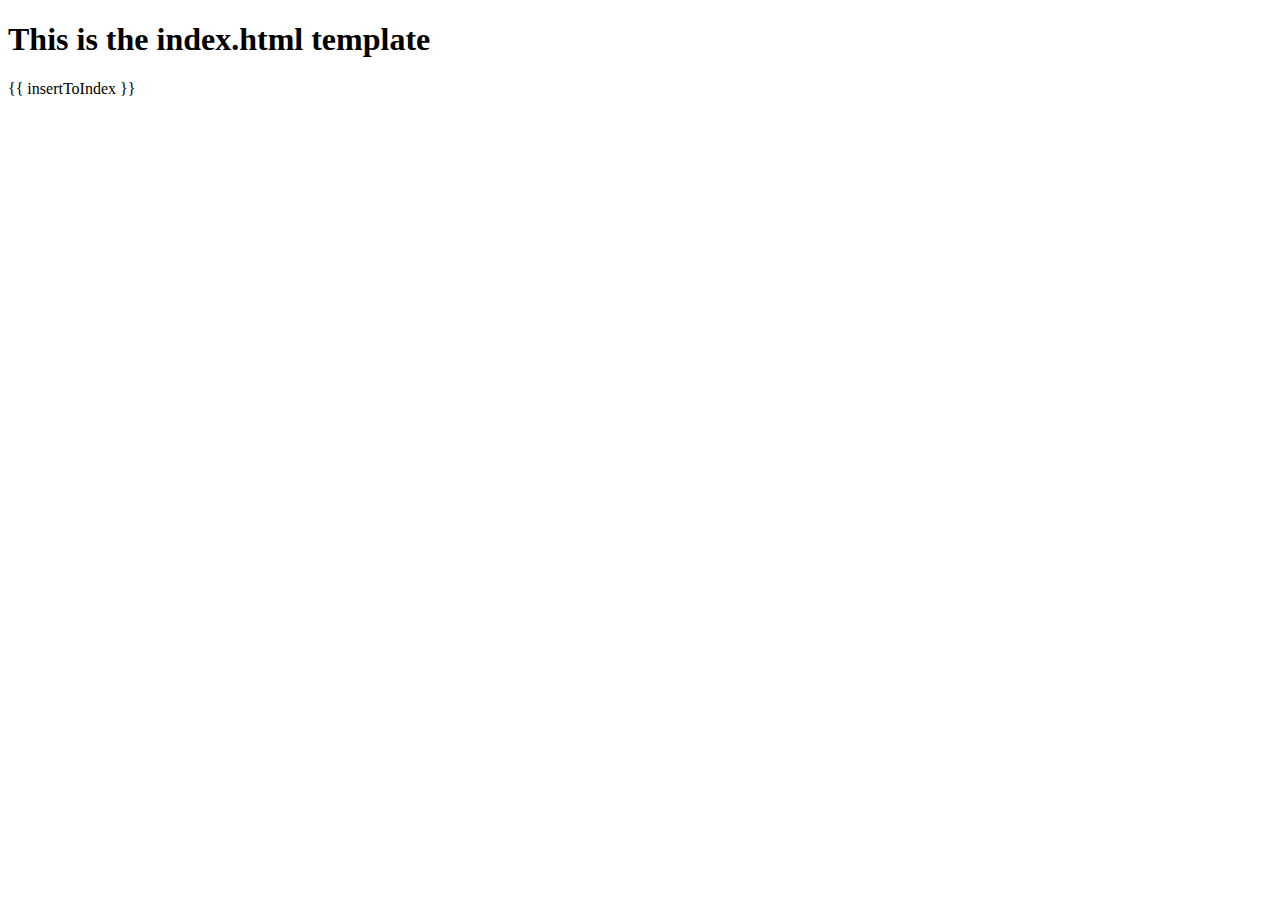
<file: My_Django_Stuff/ProTwo/templates/AppTwo/index.html>
<!DOCTYPE html>
<html lang="en">
<head>
    <meta charset="UTF-8">
    <meta name="viewport" content="width=device-width, initial-scale=1.0">
    <meta http-equiv="X-UA-Compatible" content="ie=edge">
    <title>AppTwo -> index.html</title>
</head>
<body>
    <h1>This is the index.html template</h1>
    {{ insertToIndex }}
</body>
</html>
</file>
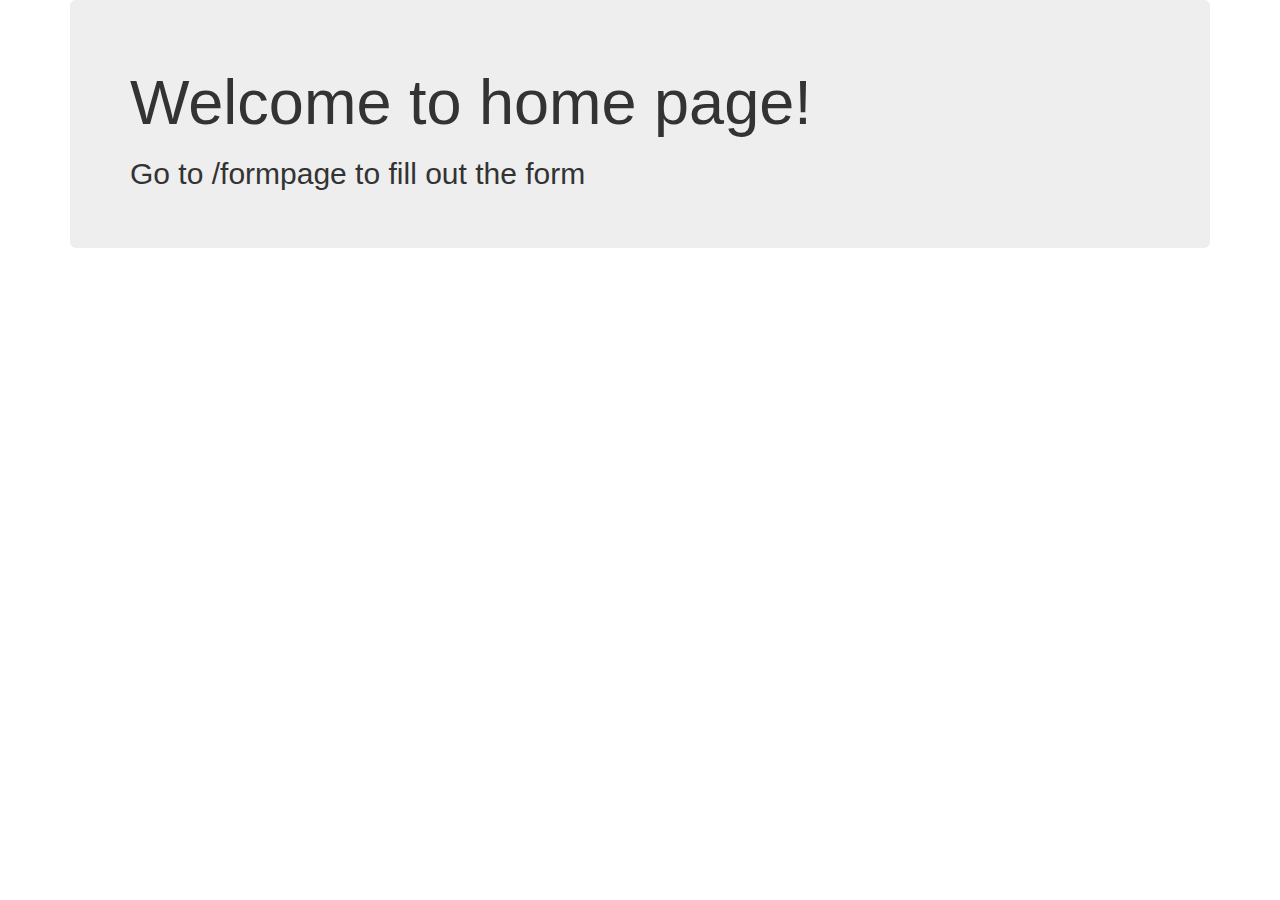
<file: Django-Python-Full-Stack-Web-Devloper-master/Django_Level_Three/basicforms/templates/basicapp/index.html>
<!DOCTYPE html>
<html>
  <head>
    <meta charset="utf-8">
    <title>HOME</title>
    <link rel="stylesheet" href="https://maxcdn.bootstrapcdn.com/bootstrap/3.3.7/css/bootstrap.min.css" integrity="sha384-BVYiiSIFeK1dGmJRAkycuHAHRg32OmUcww7on3RYdg4Va+PmSTsz/K68vbdEjh4u" crossorigin="anonymous">

  </head>
  <body>
    <div class="container">
      <div class="jumbotron">
        <h1>Welcome to home page!</h1>
        <h2>Go to /formpage to fill out the form</h2>
      </div>
    </div>

  </body>
</html>
</file>
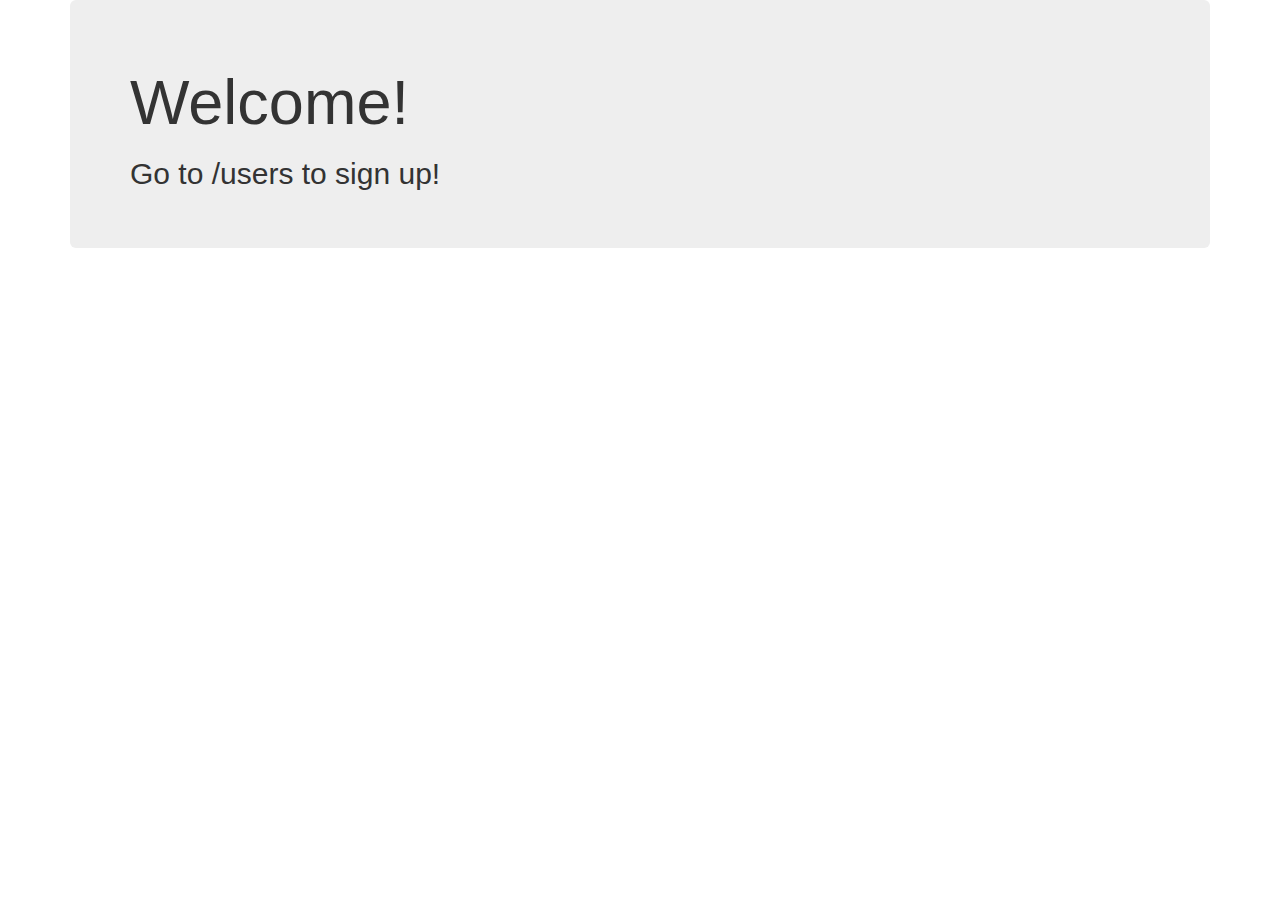
<file: Django-Python-Full-Stack-Web-Devloper-master/Django_Level_Three/ProTwo/templates/appTwo/index.html>
<!DOCTYPE html>
<html>
  <head>
    <meta charset="utf-8">
    <title>Home</title>
    <!-- Latest compiled and minified CSS -->
    <link rel="stylesheet" href="https://maxcdn.bootstrapcdn.com/bootstrap/3.3.7/css/bootstrap.min.css" integrity="sha384-BVYiiSIFeK1dGmJRAkycuHAHRg32OmUcww7on3RYdg4Va+PmSTsz/K68vbdEjh4u" crossorigin="anonymous">

  </head>
  <body>
    <div class="container">
      <div class="jumbotron">
        <h1>Welcome!</h1>
        <h2>Go to /users to sign up!</h2>
      </div>
    </div>


  </body>
</html>
</file>
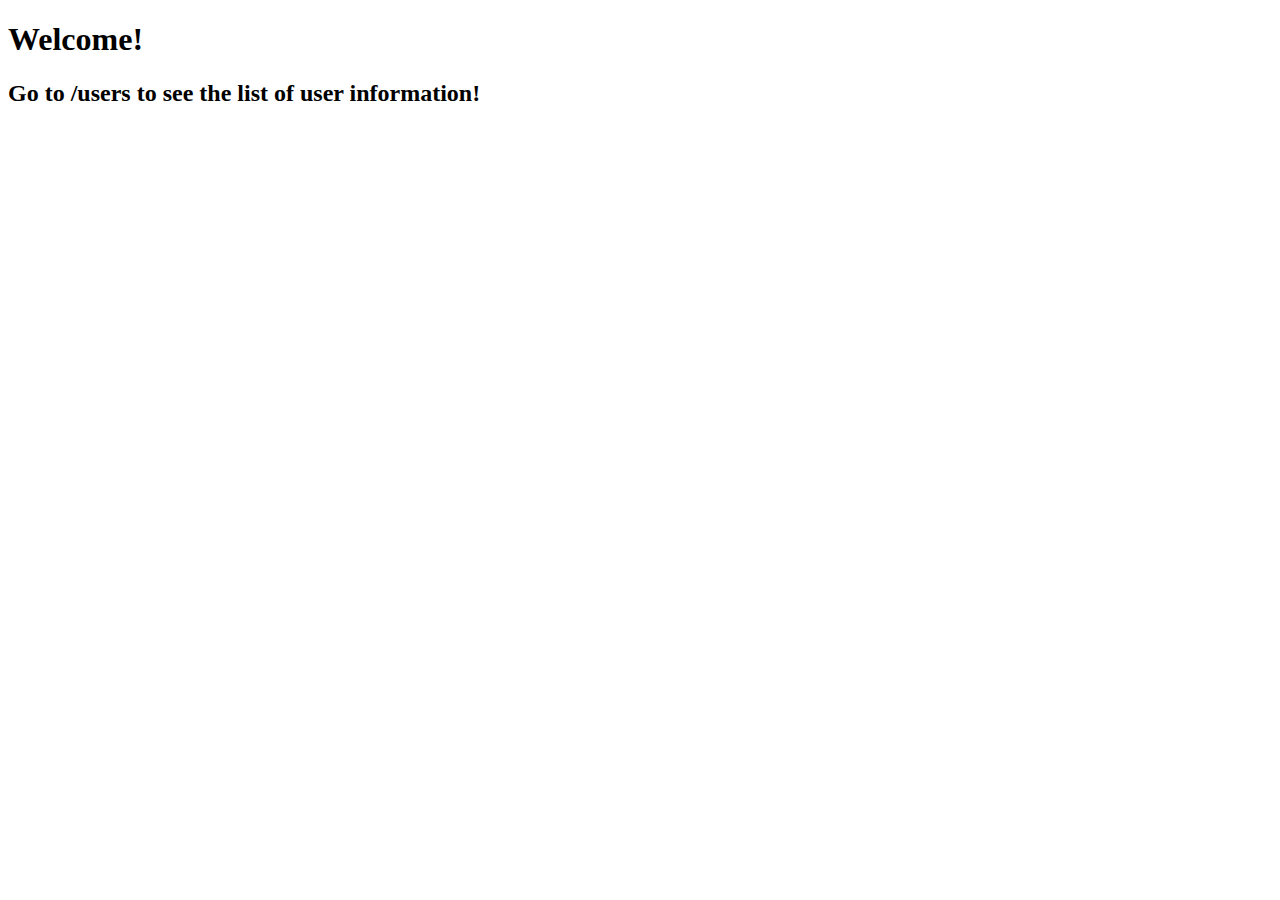
<file: Django-Python-Full-Stack-Web-Devloper-master/Django_Level_Two/ProTwo/templates/appTwo/index.html>
<!DOCTYPE html>
<html>
  <head>
    <meta charset="utf-8">
    <title>Home</title>
  </head>
  <body>
    <h1>Welcome!</h1>
    <h2>Go to /users to see the list of user information!</h2>

  </body>
</html>
</file>
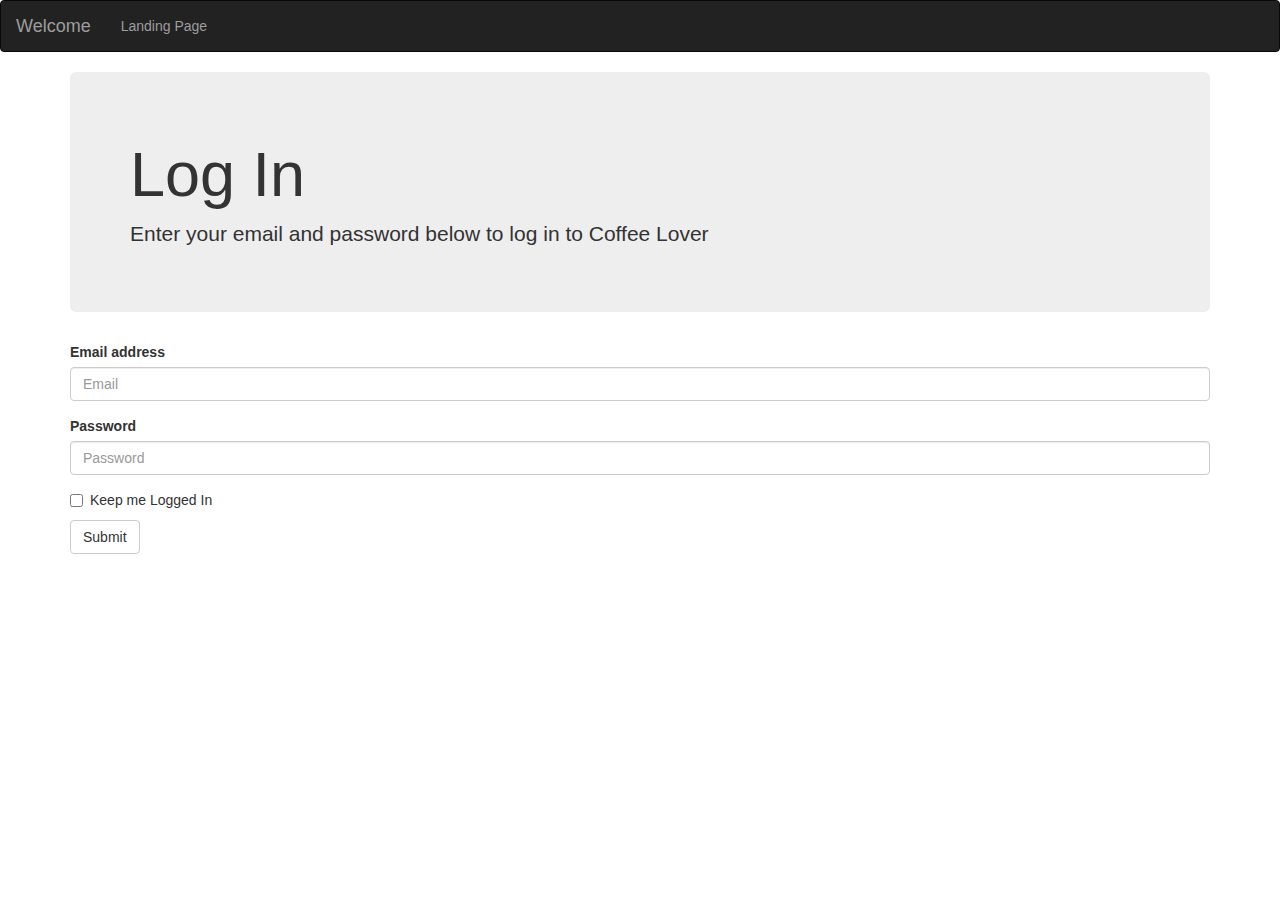
<file: Django-Python-Full-Stack-Web-Devloper-master/Bootstrap/Bootstrap_Project_Signup.html>
<!DOCTYPE html>
<html>
  <head>
    <meta charset="utf-8">
    <title>Bootstrap Project</title>
    <!-- Latest compiled and minified CSS -->
    <link rel="stylesheet" href="https://maxcdn.bootstrapcdn.com/bootstrap/3.3.7/css/bootstrap.min.css" integrity="sha384-BVYiiSIFeK1dGmJRAkycuHAHRg32OmUcww7on3RYdg4Va+PmSTsz/K68vbdEjh4u" crossorigin="anonymous">

  </head>
  <body>


    <!-- NAVBAR  -->

    <nav class="navbar navbar-inverse">
      <div class="container-fluid">
    <!-- Brand and toggle get grouped for better mobile display -->
    <div class="navbar-header">
      <button type="button" class="navbar-toggle collapsed" data-toggle="collapse" data-target="#bs-example-navbar-collapse-1" aria-expanded="false">
        <span class="sr-only">Toggle navigation</span>
        <span class="icon-bar"></span>
        <span class="icon-bar"></span>
        <span class="icon-bar"></span>
      </button>
      <a class="navbar-brand" href="#">Welcome</a>
    </div>

    <!-- Collect the nav links, forms, and other content for toggling -->
    <div class="collapse navbar-collapse" id="bs-example-navbar-collapse-1">
      <ul class="nav navbar-nav">
        <li ><a href="Bootstrap_Project_Main.html">Landing Page</a></li>

      </ul>


      </div><!-- /.navbar-collapse -->
    </div><!-- /.container-fluid -->

    </nav>



  <div class="container">
    <div class="jumbotron">
      <h1>Log In</h1>
      <p>Enter your email and password below to log in to Coffee Lover</p>

    </div>


  <form>
      <div class="form-group">
        <label for="exampleInputEmail1">Email address</label>
        <input type="email" class="form-control" id="exampleInputEmail1" placeholder="Email">
      </div>
      <div class="form-group">
        <label for="exampleInputPassword1">Password</label>
        <input type="password" class="form-control" id="exampleInputPassword1" placeholder="Password">
      </div>
      <div class="checkbox">
        <label>
          <input type="checkbox"> Keep me Logged In
        </label>
      </div>
      <button type="submit" class="btn btn-default">Submit</button>
  </form>

  </div>


  </body>
</html>
</file>
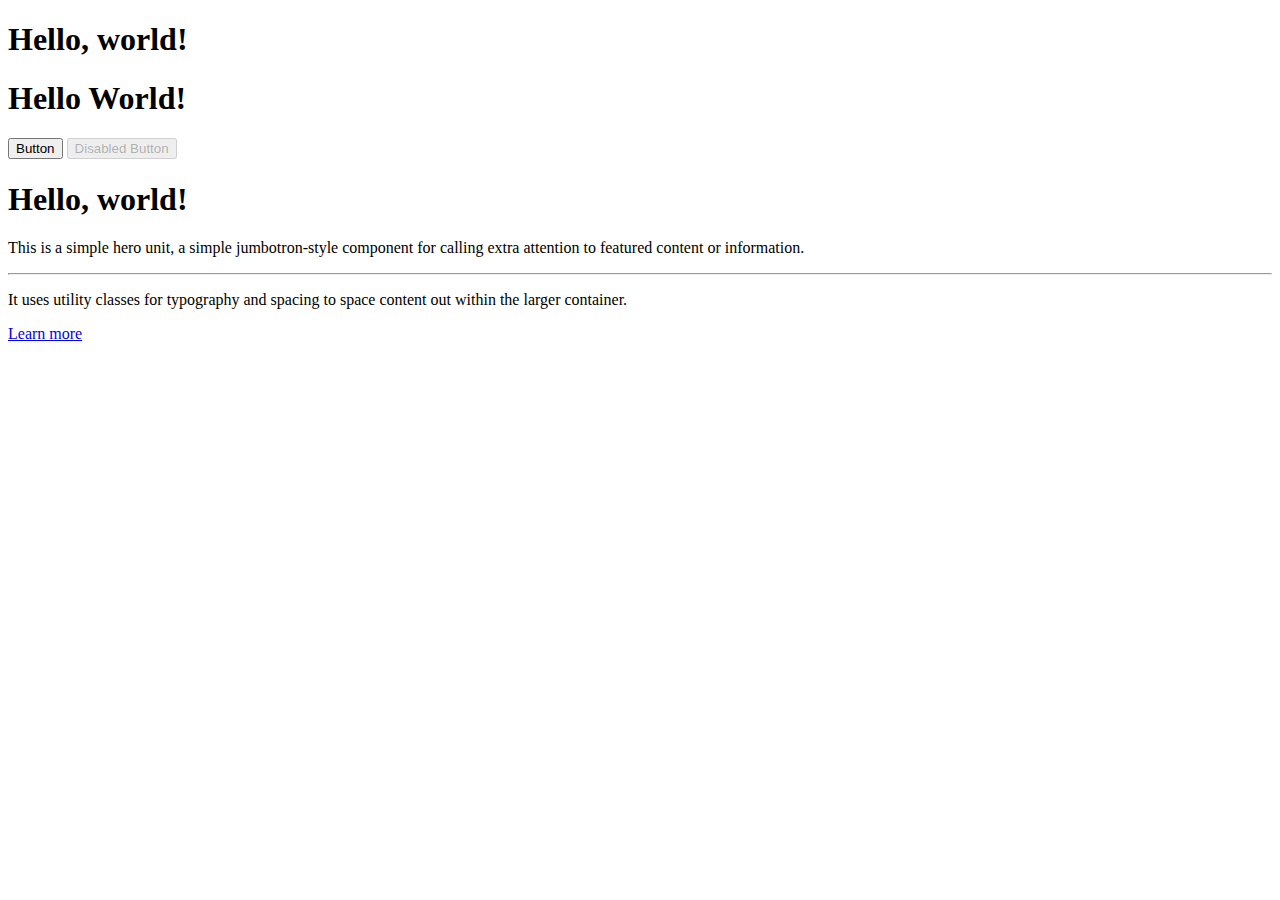
<file: Django-Python-Full-Stack-Web-Devloper-master/Bootstrap/Part1_Buttons.html>
<!DOCTYPE html>
<html lang="en">
  <head>
    <!-- Required meta tags always come first -->
    <meta charset="utf-8">
    <meta name="viewport" content="width=device-width, initial-scale=1, shrink-to-fit=no">
    <meta http-equiv="x-ua-compatible" content="ie=edge">

    <!-- Bootstrap CSS -->
    <link rel="stylesheet" href="https://maxcdn.bootstrapcdn.com/bootstrap/4.0.0-alpha.5/css/bootstrap.min.css" integrity="sha384-AysaV+vQoT3kOAXZkl02PThvDr8HYKPZhNT5h/CXfBThSRXQ6jW5DO2ekP5ViFdi" crossorigin="anonymous">
  </head>
  <body>

    <!-- No Container -->
    <h1>Hello, world!</h1>

    <!-- With Container -->
    <div class="container">
      <h1>Hello World!</h1>
      <button class="btn btn-success btn-lg active" type="button" name="button">Button</button>
      <button class="btn " disabled type="button" name="button">Disabled Button</button>
    </div>

    <!-- JumboTron -->
    <div class="container">


    <div class="jumbotron">
      <!-- <div class="container"> -->


  <h1 class="display-3">Hello, world!</h1>
  <p class="lead">This is a simple hero unit, a simple jumbotron-style component for calling extra attention to featured content or information.</p>
  <hr class="my-2">
  <p>It uses utility classes for typography and spacing to space content out within the larger container.</p>
  <p class="lead">
    <a class="btn btn-primary btn-lg " href="#" role="button">Learn more</a>
  </p>
<!-- </div> -->
</div>
</div>

  </body>
</html>
</file>
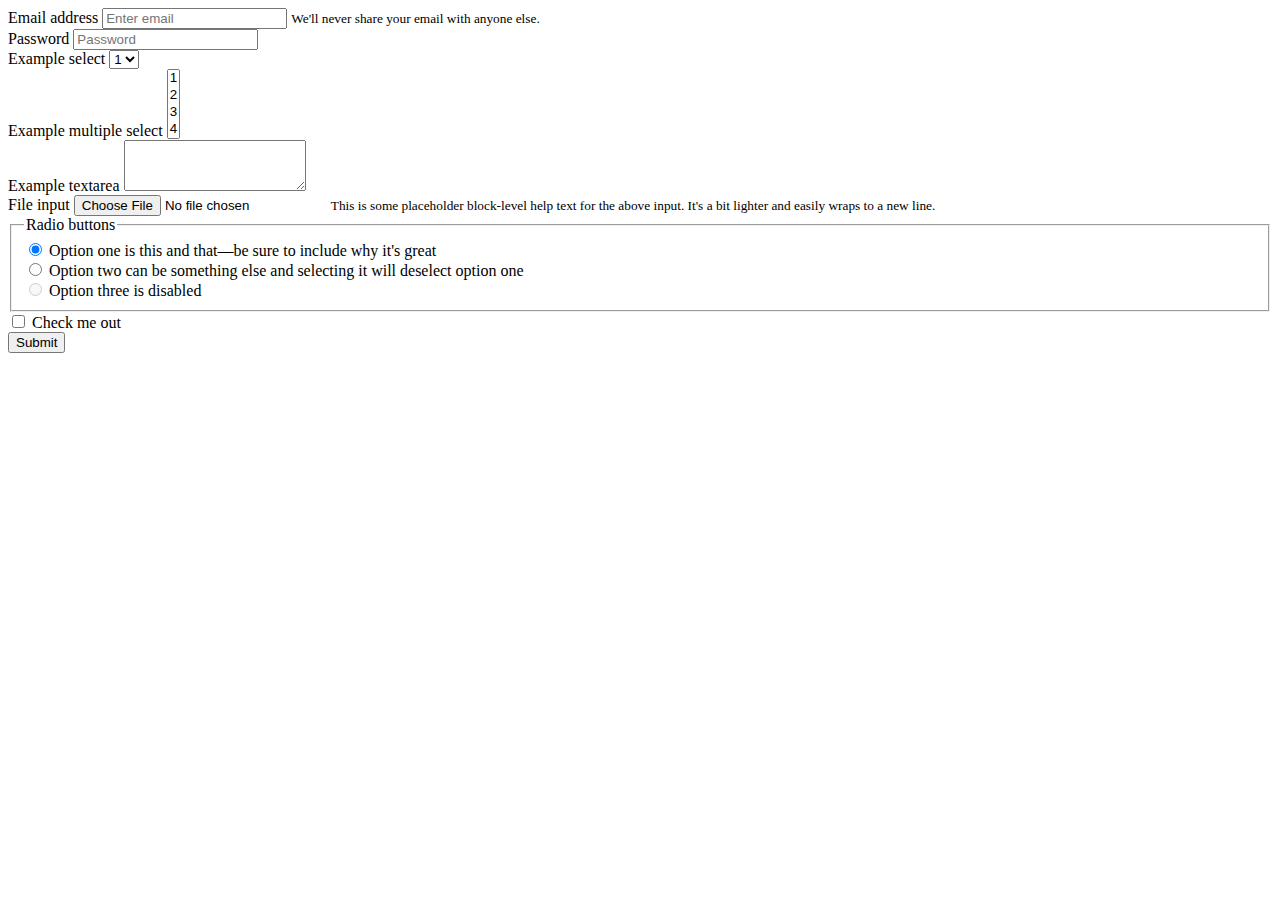
<file: Django-Python-Full-Stack-Web-Devloper-master/Bootstrap/Part2_Forms.html>
<!DOCTYPE html>
<html>
  <head>
    <meta charset="utf-8">
    <!-- Bootstrap CSS -->
    <link rel="stylesheet" href="https://maxcdn.bootstrapcdn.com/bootstrap/4.0.0-alpha.5/css/bootstrap.min.css" integrity="sha384-AysaV+vQoT3kOAXZkl02PThvDr8HYKPZhNT5h/CXfBThSRXQ6jW5DO2ekP5ViFdi" crossorigin="anonymous">

    <title>Forms</title>
  </head>
  <body>
    <div class="container">

<!--
      The <fieldset> tag is used to group related elements in a form.

      The <fieldset> tag draws a box around the related elements.
 -->


  <form>

    <!-- EMAIL SUBMISSION -->

  <div class="form-group">
    <label for="exampleInputEmail1">Email address</label>
    <input type="email" class="form-control" id="exampleInputEmail1" aria-describedby="emailHelp" placeholder="Enter email">
    <small id="emailHelp" class="form-text text-muted">We'll never share your email with anyone else.</small>
  </div>

  <!-- PASSWORD -->


  <div class="form-group">
    <label for="exampleInputPassword1">Password</label>
    <input type="password" class="form-control" id="exampleInputPassword1" placeholder="Password">
  </div>

  <!-- DROPDOWN SELECT -->


  <div class="form-group">
    <label for="exampleSelect1">Example select</label>
    <select class="form-control" id="exampleSelect1">
      <option>1</option>
      <option>2</option>
      <option>3</option>
      <option>4</option>
      <option>5</option>
    </select>
  </div>


  <!-- MULTIPLE SELECT OPTIONS -->

  <div class="form-group">
    <label for="exampleSelect2">Example multiple select</label>
    <select multiple class="form-control" id="exampleSelect2">
      <option>1</option>
      <option>2</option>
      <option>3</option>
      <option>4</option>
      <option>5</option>
    </select>
  </div>


  <!-- TEXT AREA -->

  <div class="form-group">
    <label for="exampleTextarea">Example textarea</label>
    <textarea class="form-control" id="exampleTextarea" rows="3"></textarea>
  </div>


  <!-- FILE UPLOAD INPUT -->

  <div class="form-group">
    <label for="exampleInputFile">File input</label>
    <input type="file" class="form-control-file" id="exampleInputFile" aria-describedby="fileHelp">
    <small id="fileHelp" class="form-text text-muted">This is some placeholder block-level help text for the above input. It's a bit lighter and easily wraps to a new line.</small>
  </div>

  <!-- RADIO BUTTONS -->

  <fieldset class="form-group">
    <legend>Radio buttons</legend>
    <div class="form-check">
      <label class="form-check-label">
        <input type="radio" class="form-check-input" name="optionsRadios" id="optionsRadios1" value="option1" checked>
        Option one is this and that&mdash;be sure to include why it's great
      </label>
    </div>


    <div class="form-check">
    <label class="form-check-label">
        <input type="radio" class="form-check-input" name="optionsRadios" id="optionsRadios2" value="option2">
        Option two can be something else and selecting it will deselect option one
      </label>
    </div>




    <div class="form-check disabled">
    <label class="form-check-label">
        <input type="radio" class="form-check-input" name="optionsRadios" id="optionsRadios3" value="option3" disabled>
        Option three is disabled
      </label>
    </div>


  </fieldset>


  <!-- CHECK BUTTON -->

  <div class="form-check">
    <label class="form-check-label">
      <input type="checkbox" class="form-check-input">
      Check me out
    </label>
  </div>


  <button type="submit" class="btn btn-primary">Submit</button>


</form>

</div>

  </body>
</html>
</file>
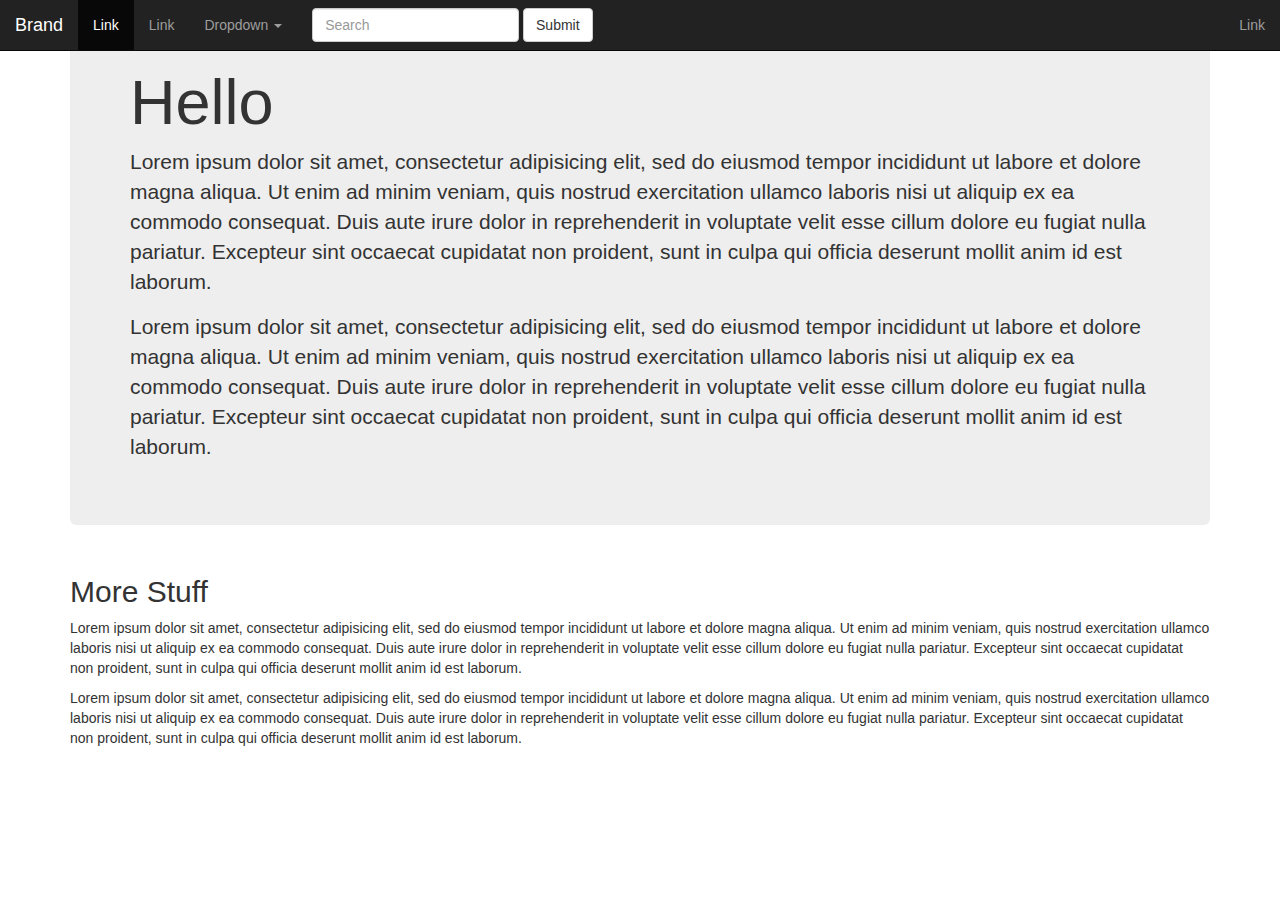
<file: Django-Python-Full-Stack-Web-Devloper-master/Bootstrap/Part3_Navbar.html>
<!DOCTYPE html>
<html>
  <head>
    <meta charset="utf-8">
    <title></title>
    <!-- Latest compiled and minified CSS -->
    <link rel="stylesheet" href="https://maxcdn.bootstrapcdn.com/bootstrap/3.3.7/css/bootstrap.min.css" integrity="sha384-BVYiiSIFeK1dGmJRAkycuHAHRg32OmUcww7on3RYdg4Va+PmSTsz/K68vbdEjh4u" crossorigin="anonymous">

  </head>

  <body>
    
  	<!-- DOCUMENTATION NAVBAR -->

  	<nav class="navbar navbar-default navbar-inverse navbar-fixed-top">

      <!-- Inside of a Container -->
    <div class="container-fluid">

      <!-- Brand and toggle get grouped for better mobile display -->
      <!-- This is the actual code that create the "hamburger icon" -->
      <!-- The data-target grabs ids to put into the icon -->
      <div class="navbar-header">
        <button type="button" class="navbar-toggle collapsed" data-toggle="collapse" data-target="#bs-example-navbar-collapse-1" aria-expanded="false">

          <!--  Code for the hamburger icon-->
          <span class="sr-only">Toggle navigation</span>
          <span class="icon-bar"></span>
          <span class="icon-bar"></span>
          <span class="icon-bar"></span>
        </button>

        <a class="navbar-brand" href="#">Brand</a>
      </div>

      <!-- Anything inside of collapse navbar-collapse goes into the "hamburger" -->
      <div class="collapse navbar-collapse" id="bs-example-navbar-collapse-1">
        <ul class="nav navbar-nav">
          <li class="active"><a href="#">Link <span class="sr-only">(current)</span></a></li>
          <li><a href="#">Link</a></li>
          <li class="dropdown">
            <a href="#" class="dropdown-toggle" data-toggle="dropdown" role="button" aria-haspopup="true" aria-expanded="false">Dropdown <span class="caret"></span></a>
            <ul class="dropdown-menu">
              <li><a href="#">Action</a></li>
              <li><a href="http://www.google.com">Go to Google</a></li>
              <li><a href="#">Something else here</a></li>

              <!-- Use this to separate a new link -->

              <li role="separator" class="divider"></li>
              <li><a href="#">Separated link</a></li>
            </ul>
          </li>
        </ul>

        <!-- SEARCH BAR -->
        <form class="navbar-form navbar-left" role="search">
          <div class="form-group">
            <input type="text" class="form-control" placeholder="Search">
          </div>
          <button type="submit" class="btn btn-default">Submit</button>
        </form>


        <!-- Stuff on the Right -->

        <ul class="nav navbar-nav navbar-right">
          <li><a href="#">Link</a></li>
        </ul>

      </div><!-- /.navbar-collapse -->
    </div><!-- /.container-fluid -->
  </nav>


  <!-- OTHER STUFF ON THE PAGE -->

  <div class="container">
    <div class="jumbotron">
      <h1>Hello</h1>
      <p>Lorem ipsum dolor sit amet, consectetur adipisicing elit, sed do eiusmod tempor incididunt ut labore et dolore magna aliqua. Ut enim ad minim veniam, quis nostrud exercitation ullamco laboris nisi ut aliquip ex ea commodo consequat. Duis aute irure dolor in reprehenderit in voluptate velit esse cillum dolore eu fugiat nulla pariatur. Excepteur sint occaecat cupidatat non proident, sunt in culpa qui officia deserunt mollit anim id est laborum.</p>
      <p>Lorem ipsum dolor sit amet, consectetur adipisicing elit, sed do eiusmod tempor incididunt ut labore et dolore magna aliqua. Ut enim ad minim veniam, quis nostrud exercitation ullamco laboris nisi ut aliquip ex ea commodo consequat. Duis aute irure dolor in reprehenderit in voluptate velit esse cillum dolore eu fugiat nulla pariatur. Excepteur sint occaecat cupidatat non proident, sunt in culpa qui officia deserunt mollit anim id est laborum.</p>
    </div>

  </div>
  <div class="container">
    <h2>More Stuff</h2>
    <p>Lorem ipsum dolor sit amet, consectetur adipisicing elit, sed do eiusmod tempor incididunt ut labore et dolore magna aliqua. Ut enim ad minim veniam, quis nostrud exercitation ullamco laboris nisi ut aliquip ex ea commodo consequat. Duis aute irure dolor in reprehenderit in voluptate velit esse cillum dolore eu fugiat nulla pariatur. Excepteur sint occaecat cupidatat non proident, sunt in culpa qui officia deserunt mollit anim id est laborum.</p>
    <p>Lorem ipsum dolor sit amet, consectetur adipisicing elit, sed do eiusmod tempor incididunt ut labore et dolore magna aliqua. Ut enim ad minim veniam, quis nostrud exercitation ullamco laboris nisi ut aliquip ex ea commodo consequat. Duis aute irure dolor in reprehenderit in voluptate velit esse cillum dolore eu fugiat nulla pariatur. Excepteur sint occaecat cupidatat non proident, sunt in culpa qui officia deserunt mollit anim id est laborum.</p>

  </div>



  <!-- Need to have JQuery and Javascript for DropDown Actions to work -->

  <script
  src="http://code.jquery.com/jquery-3.1.1.js"
  integrity="sha256-16cdPddA6VdVInumRGo6IbivbERE8p7CQR3HzTBuELA="
  crossorigin="anonymous"></script>  <!-- Latest compiled and minified JavaScript -->
  <script src="https://maxcdn.bootstrapcdn.com/bootstrap/3.3.7/js/bootstrap.min.js" integrity="sha384-Tc5IQib027qvyjSMfHjOMaLkfuWVxZxUPnCJA7l2mCWNIpG9mGCD8wGNIcPD7Txa" crossorigin="anonymous"></script>



</body>
</html>
</file>
